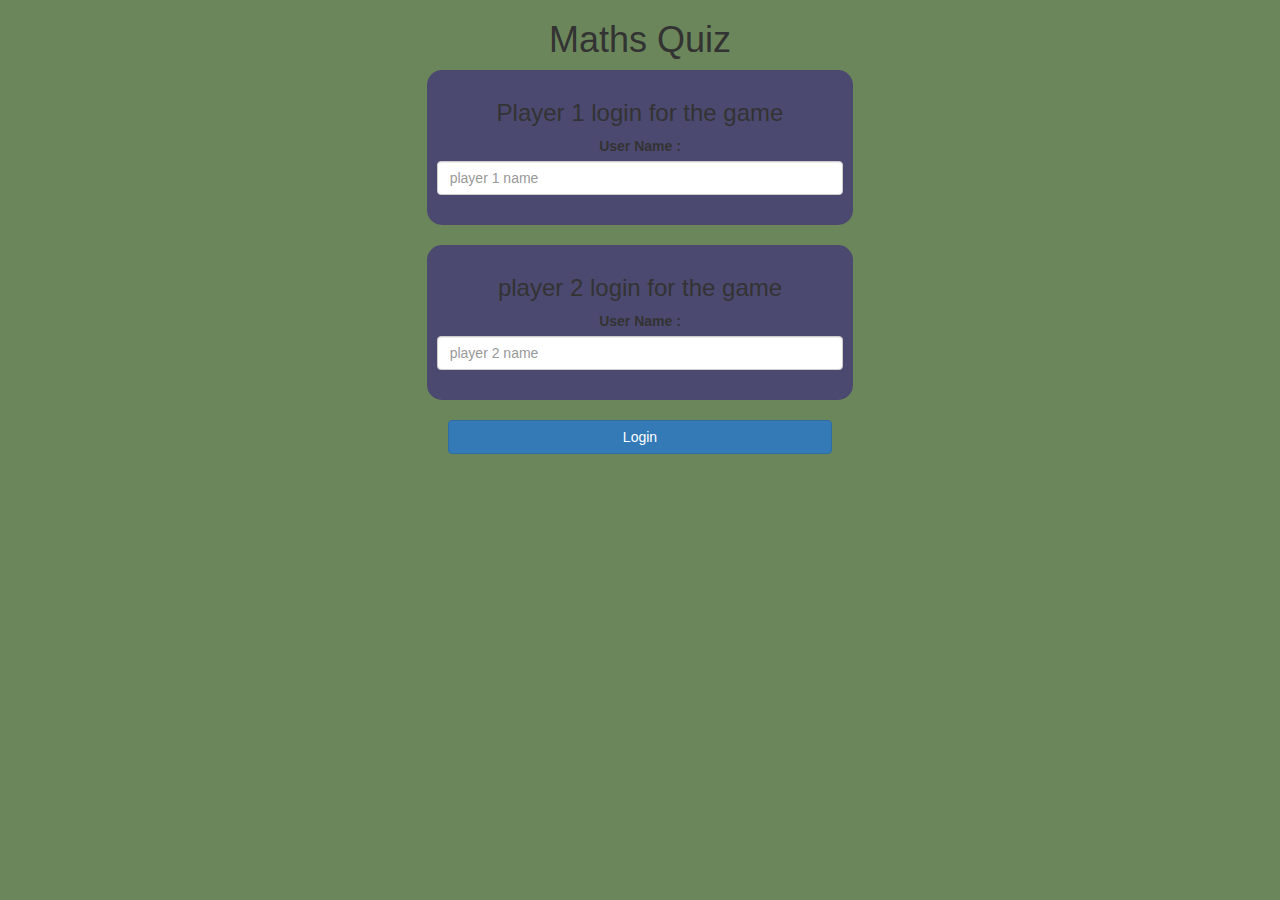
<file: index.html>
<!DOCTYPE html>
<html>
<head>
	<title>Maths Quiz</title>

<meta name="viewport" content="width=device-width, initial-scale=1">
<link rel="stylesheet" href="https://maxcdn.bootstrapcdn.com/bootstrap/3.4.0/css/bootstrap.min.css">
<script src="https://ajax.googleapis.com/ajax/libs/jquery/3.4.1/jquery.min.js"></script>
<script src="https://maxcdn.bootstrapcdn.com/bootstrap/3.4.0/js/bootstrap.min.js"></script>

<link rel="stylesheet" type="text/css" href="game.css">

<script src="game_login.js"></script>
</head>
<body>
<center>
	<h1>Maths Quiz</h1>
	<div class="col-lg-4 col-sm-8 col-xs-11 login_div1">
		<h3>Player 1 login for the game</h3>
		<label>User Name : </label>
		<input type="text" id="player1_name_input" class="form-control" placeholder="player 1 name">
		<br>
	</div>
	<br>
	<div class="col-lg-4 col-sm-8 col-xs-11 login_div2">

		<h3>player 2 login for the game</h3>
		<label>User Name : </label>
		<input type="text" id="player2_name_input" class="form-control" placeholder="player 2 name">
		<br>
	</div>
	 <br>
	 <button style="width: 30%" class="btn btn-primary" onclick="addUser()">Login</button>
</center>
</body>
</html>
</file>
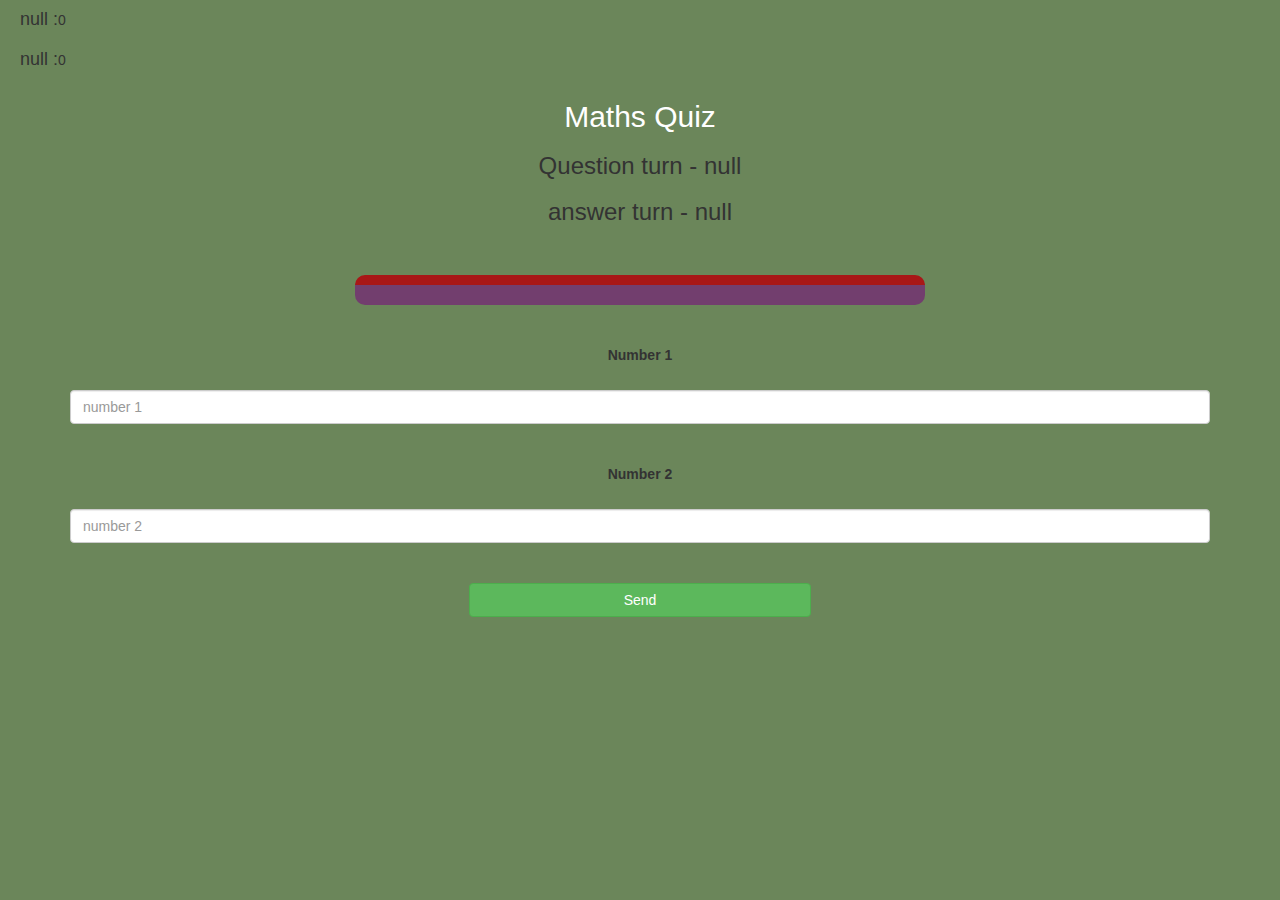
<file: game_page.html>
<html>
<head>
	<title>Maths Quiz</title>

<meta name="viewport" content="width=device-width, initial-scale=1">
<link rel="stylesheet" href="https://maxcdn.bootstrapcdn.com/bootstrap/3.4.0/css/bootstrap.min.css">
<script src="https://ajax.googleapis.com/ajax/libs/jquery/3.4.1/jquery.min.js"></script>
<script src="https://maxcdn.bootstrapcdn.com/bootstrap/3.4.0/js/bootstrap.min.js"></script>

<link rel="stylesheet" type="text/css" href="game.css">
</head>
<body>
<h4 id="player1_name"></h4><span id="player1_score"></span>
<br>
<h4 id="player2_name"></h4><span id="player2_score"></span>
<div class="container">
	<center>
		<h2 style="color: white;">Maths Quiz</h2>
         <h3 id="player_question"></h3>
         <h3 id="player_answer"></h3>
		<br>
		<br>
        <div id="output" class="col-lg-6"></div>
		<br>
		<br>
		<label>Number 1 </label>
		<br>
		<br>
        <input type="text" id="number1" class="form-control" placeholder="number 1">
		<br>
		<br>
		<label>Number 2 </label>
		<br>
		<br>
        <input type="text" id="number2" class="form-control" placeholder="number 2">
		<br>
		<br>
		<button style="width: 30%;" class="btn btn-success" onclick="send()">Send</button>
	</center>
</div>

<script src="game_page.js"></script>
</body>
</html>
</file>
<file: game.css>
body
{
	background: rgb(107, 134, 90);
}

	.login_div1 , .login_div2
	{
		background: rgb(76, 73, 112);
		padding: 10px;
		float: none;
		border-radius: 15px;
	}


#player1_name , #player2_name
{
	display: inline-block;
	margin-left: 20px;
}
#word
{
	width: 60%;
}
#word_display
{
	letter-spacing: 5px;
}
#output
{
background: rgb(114, 62, 110);
border-radius: 10px;
border-top: 10px solid #a81717;
padding: 10px;
float: none;
text-align: left;
}
</file>
